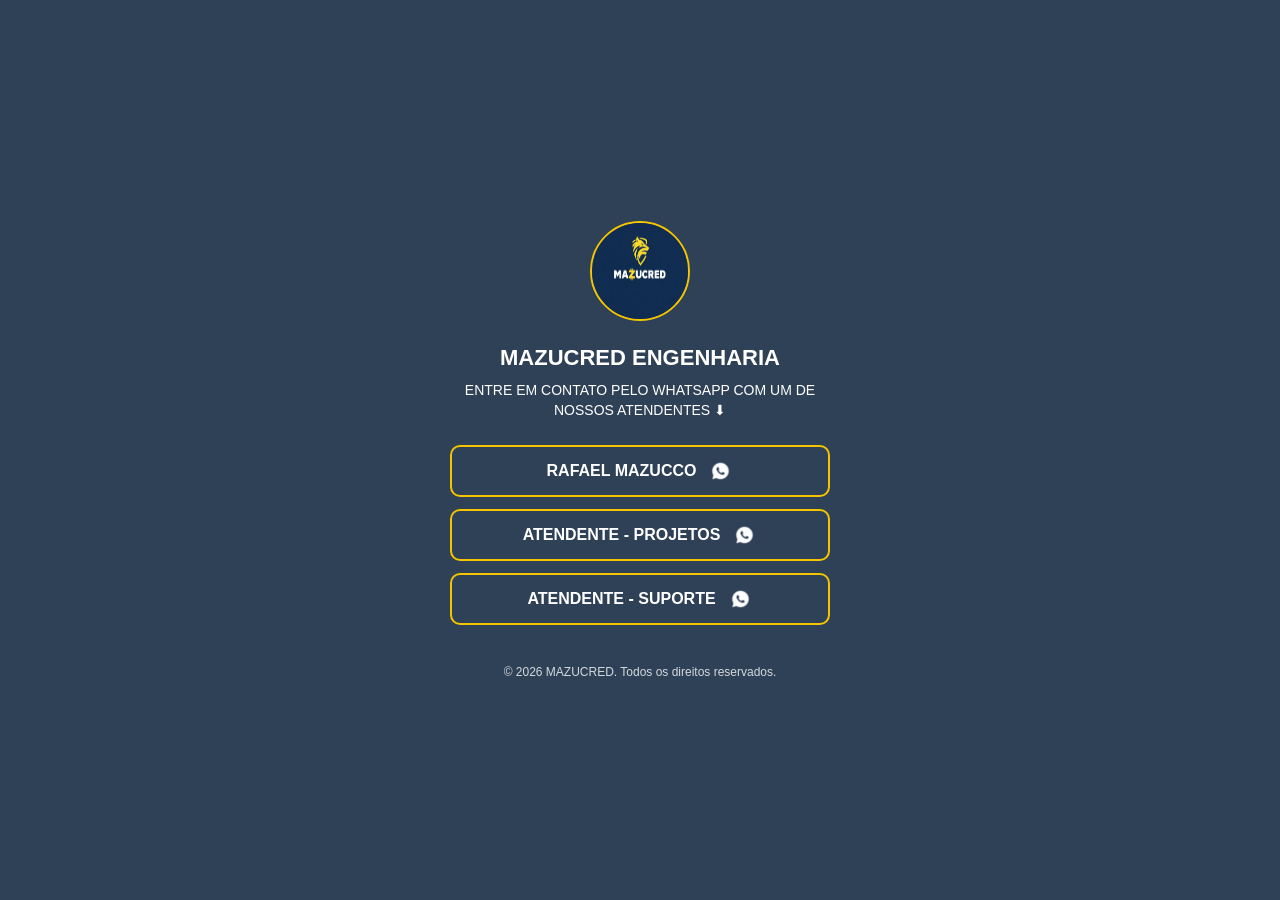
<file: index.html>
<!DOCTYPE html>
<html lang="pt-BR">
<head>
    <meta charset="UTF-8">
    <title>Mazucred Engenharia</title>
    <meta name="viewport" content="width=device-width, initial-scale=1.0">
    <link rel="stylesheet" href="style.css">
</head>
<body>

    <div class="container">

        <div class="logo">
            <img src="assets/logo_azul.jpg" alt="Mazucred Engenharia">
        </div>

        <h1>MAZUCRED ENGENHARIA</h1>
        <p class="subtitle">
            ENTRE EM CONTATO PELO WHATSAPP COM UM DE<br>
            NOSSOS ATENDENTES ⬇
        </p>

        <div class="links">
            <a href="https://wa.me/554891507190" target="_blank" class="btn">
                <span class="text">RAFAEL MAZUCCO</span> 
                <img class="icon" src="assets/WhatsApp.svg" alt="WhatsApp"></a>

            <a href="https://wa.me/5548936181999" target="_blank" class="btn">
                <span class="text">ATENDENTE - PROJETOS</span> 
                <img class="icon" src="assets/WhatsApp.svg" alt="WhatsApp"></a>
                
            <a href="https://wa.me/5548936180602" target="_blank" class="btn">
                <span class="text">ATENDENTE - SUPORTE</span> 
                <img class="icon" src="assets/WhatsApp.svg" alt="WhatsApp"></a>
        </div>

        <footer>
            © 2026 MAZUCRED. Todos os direitos reservados.
        </footer>

    </div>

</body>
</html>
</file>
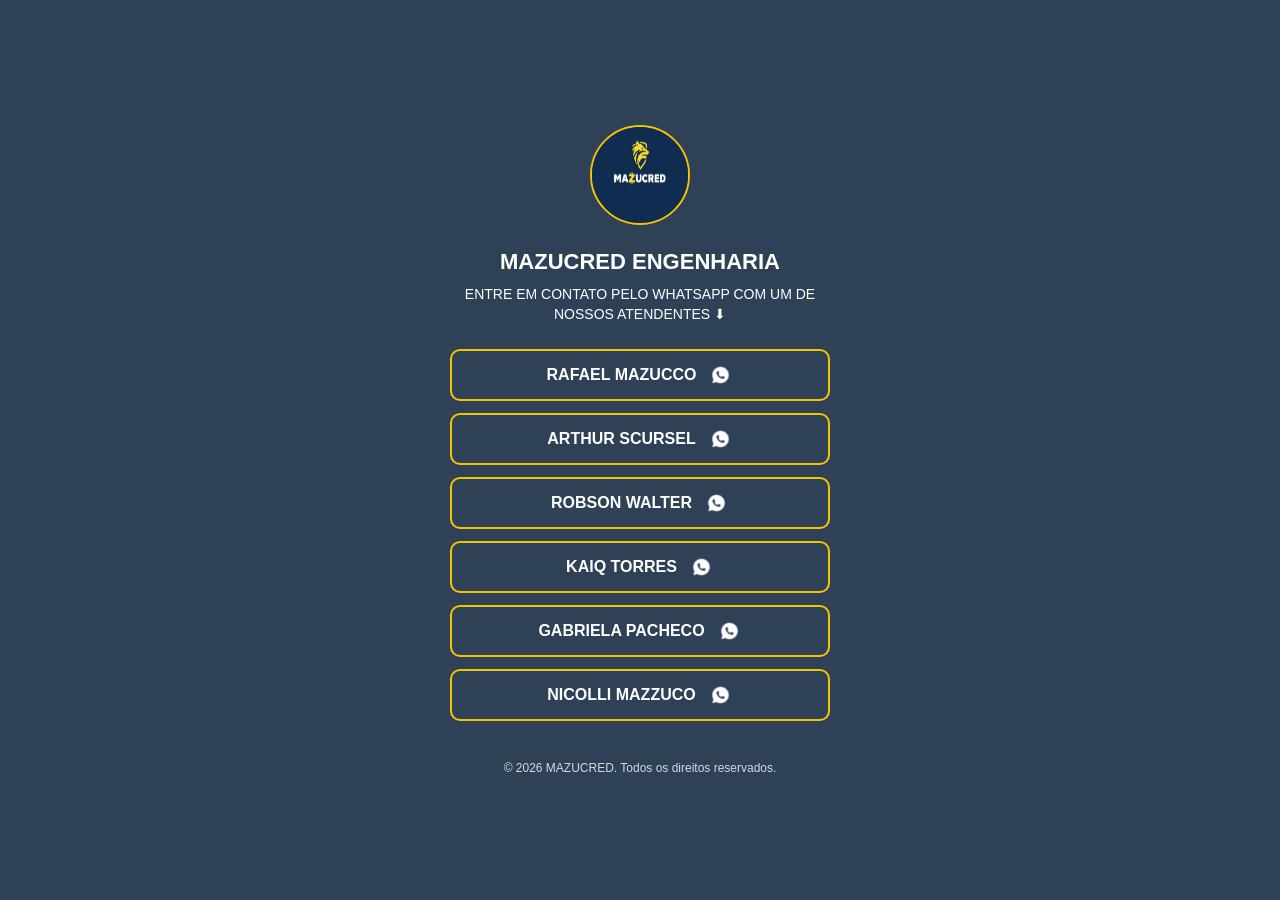
<file: linktree_mazucred/index.html>
<!DOCTYPE html>
<html lang="pt-BR">
<head>
    <meta charset="UTF-8">
    <title>Mazucred Engenharia</title>
    <meta name="viewport" content="width=device-width, initial-scale=1.0">
    <link rel="stylesheet" href="style.css">
</head>
<body>

    <div class="container">

        <div class="logo">
            <img src="assets/logo_azul.jpg" alt="Mazucred Engenharia">
        </div>

        <h1>MAZUCRED ENGENHARIA</h1>
        <p class="subtitle">
            ENTRE EM CONTATO PELO WHATSAPP COM UM DE<br>
            NOSSOS ATENDENTES ⬇
        </p>

        <div class="links">
            <a href="https://wa.me/554891507190" target="_blank" class="btn">
                <span class="text">RAFAEL MAZUCCO</span> 
                <img class="icon" src="assets/WhatsApp.svg" alt="WhatsApp"></a>

            <a href="https://wa.me/5548936181999" target="_blank" class="btn">
                <span class="text">ARTHUR SCURSEL</span> 
                <img class="icon" src="assets/WhatsApp.svg" alt="WhatsApp"></a>
                
            <a href="https://wa.me/5548936180602" target="_blank" class="btn">
                <span class="text">ROBSON WALTER</span> 
                <img class="icon" src="assets/WhatsApp.svg" alt="WhatsApp"></a>
                
            <a href="https://wa.me/554898297737" target="_blank" class="btn">
                <span class="text">KAIQ TORRES</span> 
                <img class="icon" src="assets/WhatsApp.svg" alt="WhatsApp"></a>

            <a href="https://wa.me/554899009658" target="_blank" class="btn">
                <span class="text">GABRIELA PACHECO</span> 
                <img class="icon" src="assets/WhatsApp.svg" alt="WhatsApp"></a>

            <a href="https://wa.me/554898610299" target="_blank" class="btn">
                <span class="text">NICOLLI MAZZUCO</span> 
                <img class="icon" src="assets/WhatsApp.svg" alt="WhatsApp"></a>
        </div>

        <footer>
            © 2026 MAZUCRED. Todos os direitos reservados.
        </footer>

    </div>

</body>
</html>
</file>
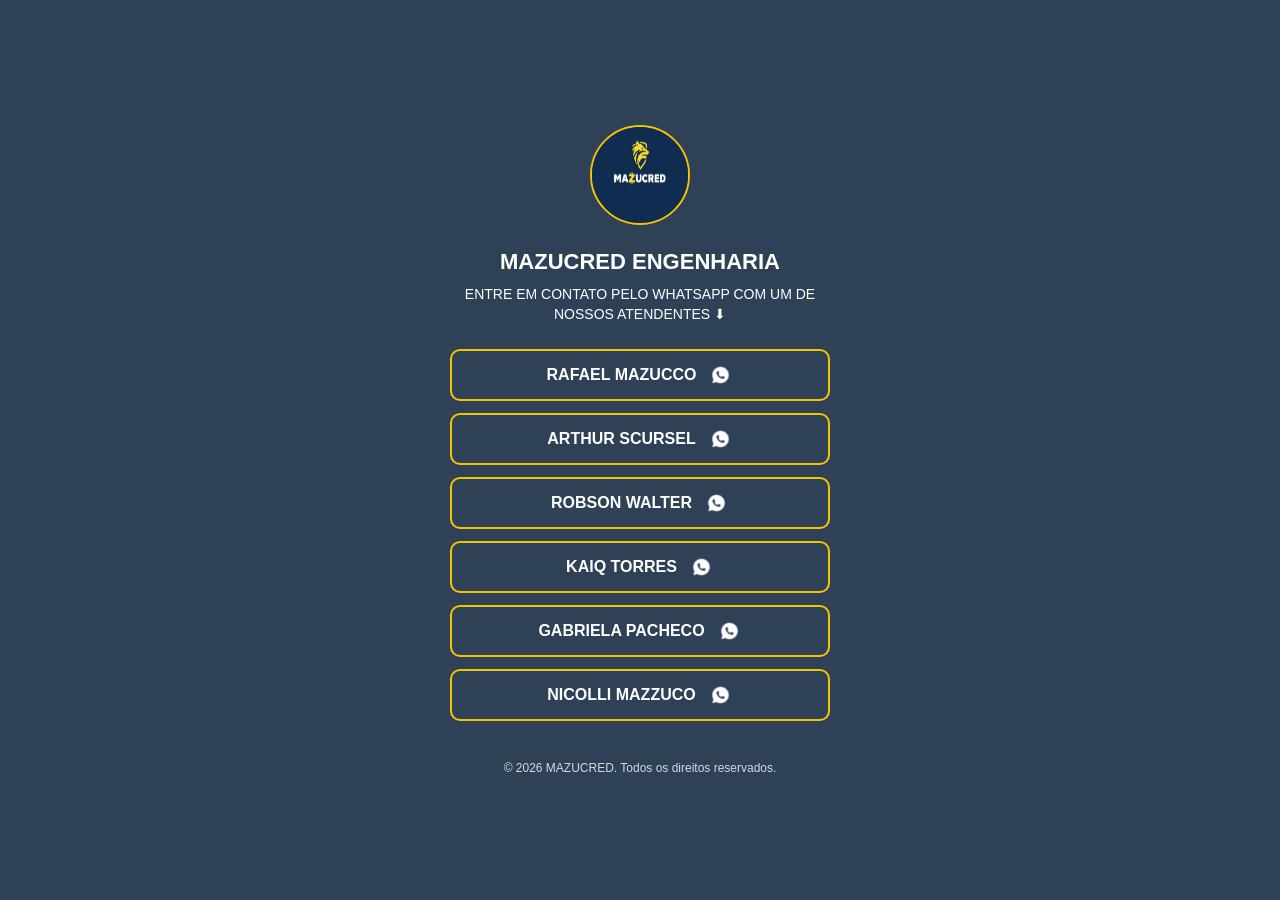
<file: Projeto/index.html>
<!DOCTYPE html>
<html lang="pt-BR">
<head>
    <meta charset="UTF-8">
    <title>Mazucred Engenharia</title>
    <meta name="viewport" content="width=device-width, initial-scale=1.0">
    <link rel="stylesheet" href="style.css">
</head>
<body>

    <div class="container">

        <div class="logo">
            <img src="logo_azul.jpg" alt="Mazucred Engenharia">
        </div>

        <h1>MAZUCRED ENGENHARIA</h1>
        <p class="subtitle">
            ENTRE EM CONTATO PELO WHATSAPP COM UM DE<br>
            NOSSOS ATENDENTES ⬇
        </p>

        <div class="links">
            <a href="https://wa.me/554891507190" target="_blank" class="btn">
                <span class="text">RAFAEL MAZUCCO</span> 
                <img class="icon" src="WhatsApp.svg" alt="WhatsApp"></a>

            <a href="https://wa.me/5548936181999" target="_blank" class="btn">
                <span class="text">ARTHUR SCURSEL</span> 
                <img class="icon" src="WhatsApp.svg" alt="WhatsApp"></a>
                
            <a href="https://wa.me/5548936180602" target="_blank" class="btn">
                <span class="text">ROBSON WALTER</span> 
                <img class="icon" src="WhatsApp.svg" alt="WhatsApp"></a>
                
            <a href="https://wa.me/554898297737" target="_blank" class="btn">
                <span class="text">KAIQ TORRES</span> 
                <img class="icon" src="WhatsApp.svg" alt="WhatsApp"></a>

            <a href="https://wa.me/554899009658" target="_blank" class="btn">
                <span class="text">GABRIELA PACHECO</span> 
                <img class="icon" src="WhatsApp.svg" alt="WhatsApp"></a>

            <a href="https://wa.me/554898610299" target="_blank" class="btn">
                <span class="text">NICOLLI MAZZUCO</span> 
                <img class="icon" src="WhatsApp.svg" alt="WhatsApp"></a>
        </div>

        <footer>
            © 2026 MAZUCRED. Todos os direitos reservados.
        </footer>

    </div>

</body>
</html>
</file>
<file: style.css>
* {
    margin: 0;
    padding: 0;
    box-sizing: border-box;
    font-family: Arial, Helvetica, sans-serif;
}

body {
    background-color: #2f4157;
    min-height: 100vh;
    display: flex;
    justify-content: center;
    align-items: center;
    color: #ffffff;
}

.container {
    width: 100%;
    max-width: 420px;
    text-align: center;
    padding: 20px;
}

.logo img {
    width: 100px;
    height: 100px;
    border-radius: 50%;
    border: 2px solid #f5c400;
    margin-bottom: 20px;
}

h1 {
    font-size: 22px;
    margin-bottom: 10px;
    font-weight: bold;
}

.subtitle {
    font-size: 14px;
    margin-bottom: 25px;
    line-height: 1.4;
}

.links a {
    display: flex;
    align-items: center;
    justify-content: center;
    gap: 12px;
    text-decoration: none;
    color: #ffffff;
    border: 2px solid #f5c400;
    border-radius: 10px;
    padding: 14px;
    margin-bottom: 12px;
    font-weight: bold;
    transition: all 0.3s ease;
}



.links a:hover {
    background-color: #f5c400;
    color: #2f4157;
    transform: scale(1.03);

    .icon {
        content: url("assets/WhatsApp_azul.svg");
    }
}

footer {
    margin-top: 40px;
    font-size: 12px;
    opacity: 0.8;
}
</file>
<file: linktree_mazucred/style.css>
* {
    margin: 0;
    padding: 0;
    box-sizing: border-box;
    font-family: Arial, Helvetica, sans-serif;
}

body {
    background-color: #2f4157;
    min-height: 100vh;
    display: flex;
    justify-content: center;
    align-items: center;
    color: #ffffff;
}

.container {
    width: 100%;
    max-width: 420px;
    text-align: center;
    padding: 20px;
}

.logo img {
    width: 100px;
    height: 100px;
    border-radius: 50%;
    border: 2px solid #f5c400;
    margin-bottom: 20px;
}

h1 {
    font-size: 22px;
    margin-bottom: 10px;
    font-weight: bold;
}

.subtitle {
    font-size: 14px;
    margin-bottom: 25px;
    line-height: 1.4;
}

.links a {
    display: flex;
    align-items: center;
    justify-content: center;
    gap: 12px;
    text-decoration: none;
    color: #ffffff;
    border: 2px solid #f5c400;
    border-radius: 10px;
    padding: 14px;
    margin-bottom: 12px;
    font-weight: bold;
    transition: all 0.3s ease;
}



.links a:hover {
    background-color: #f5c400;
    color: #2f4157;
    transform: scale(1.03);

    .icon {
        content: url("assets/WhatsApp_azul.svg");
    }
}

footer {
    margin-top: 40px;
    font-size: 12px;
    opacity: 0.8;
}
</file>
<file: Projeto/style.css>
* {
    margin: 0;
    padding: 0;
    box-sizing: border-box;
    font-family: Arial, Helvetica, sans-serif;
}

body {
    background-color: #2f4157;
    min-height: 100vh;
    display: flex;
    justify-content: center;
    align-items: center;
    color: #ffffff;
}

.container {
    width: 100%;
    max-width: 420px;
    text-align: center;
    padding: 20px;
}

.logo img {
    width: 100px;
    height: 100px;
    border-radius: 50%;
    border: 2px solid #f5c400;
    margin-bottom: 20px;
}

h1 {
    font-size: 22px;
    margin-bottom: 10px;
    font-weight: bold;
}

.subtitle {
    font-size: 14px;
    margin-bottom: 25px;
    line-height: 1.4;
}

.links a {
    display: flex;
    align-items: center;
    justify-content: center;
    gap: 12px;
    text-decoration: none;
    color: #ffffff;
    border: 2px solid #f5c400;
    border-radius: 10px;
    padding: 14px;
    margin-bottom: 12px;
    font-weight: bold;
    transition: all 0.3s ease;
}



.links a:hover {
    background-color: #f5c400;
    color: #2f4157;
    transform: scale(1.03);

    .icon {
        content: url("WhatsApp_azul.svg");
    }
}

footer {
    margin-top: 40px;
    font-size: 12px;
    opacity: 0.8;
}
</file>
